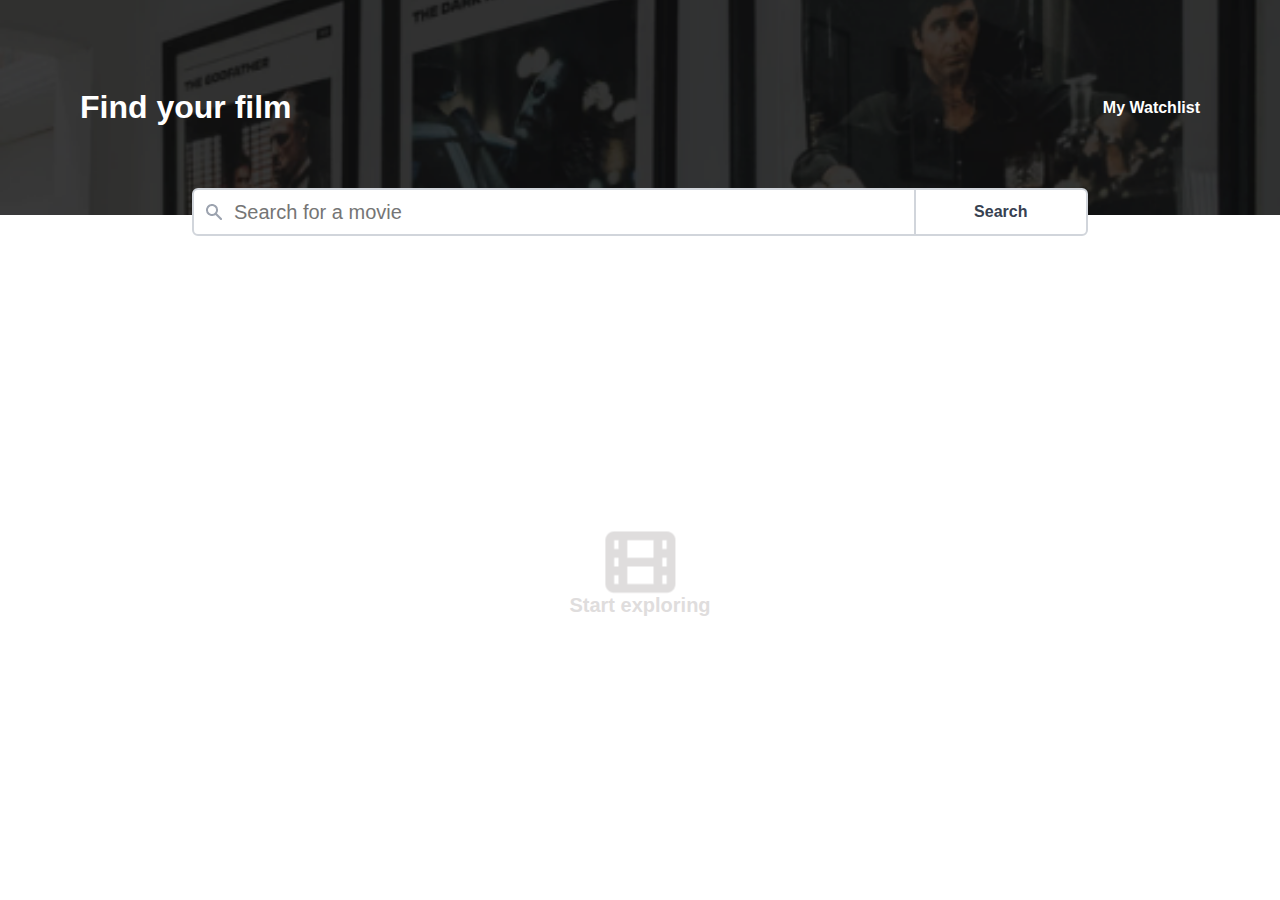
<file: index.html>
<!DOCTYPE html>
<html lang="en">
    <head>
        <meta charset="UTF-8" />
        <meta name="viewport" content="width=device-width, initial-scale=1.0" />
        <link rel="stylesheet" href="./styles.css" />
        <title>Movie Watchlist</title>
    </head>
    <body>
        <!-- Header -->
        <header>
            <h1>Find your film</h1>
            <a href="./watchlist.html"><p>My Watchlist</p></a>
        </header>

        <!-- Search bar -->
        <form class="search-bar">
            <label for="input-box">
                <img
                    src="./img/search-icon.png"
                    alt="Search icon for input box"
                />
            </label>
            <input
                id="input-box"
                type="text"
                placeholder="Search for a movie"
            />
            <button id="search-btn">Search</button>
        </form>

        <!-- Main -->
        <main>
            <section id="movie-section">
                <div class="no-movies-icon" id="no-movies-icon">
                    <img src="./img/movie-icon.png" alt="Movie icon" />
                    <p>Start exploring</p>
                </div>
            </section>
        </main>

        <script src="./index.js"></script>
    </body>
</html>
</file>
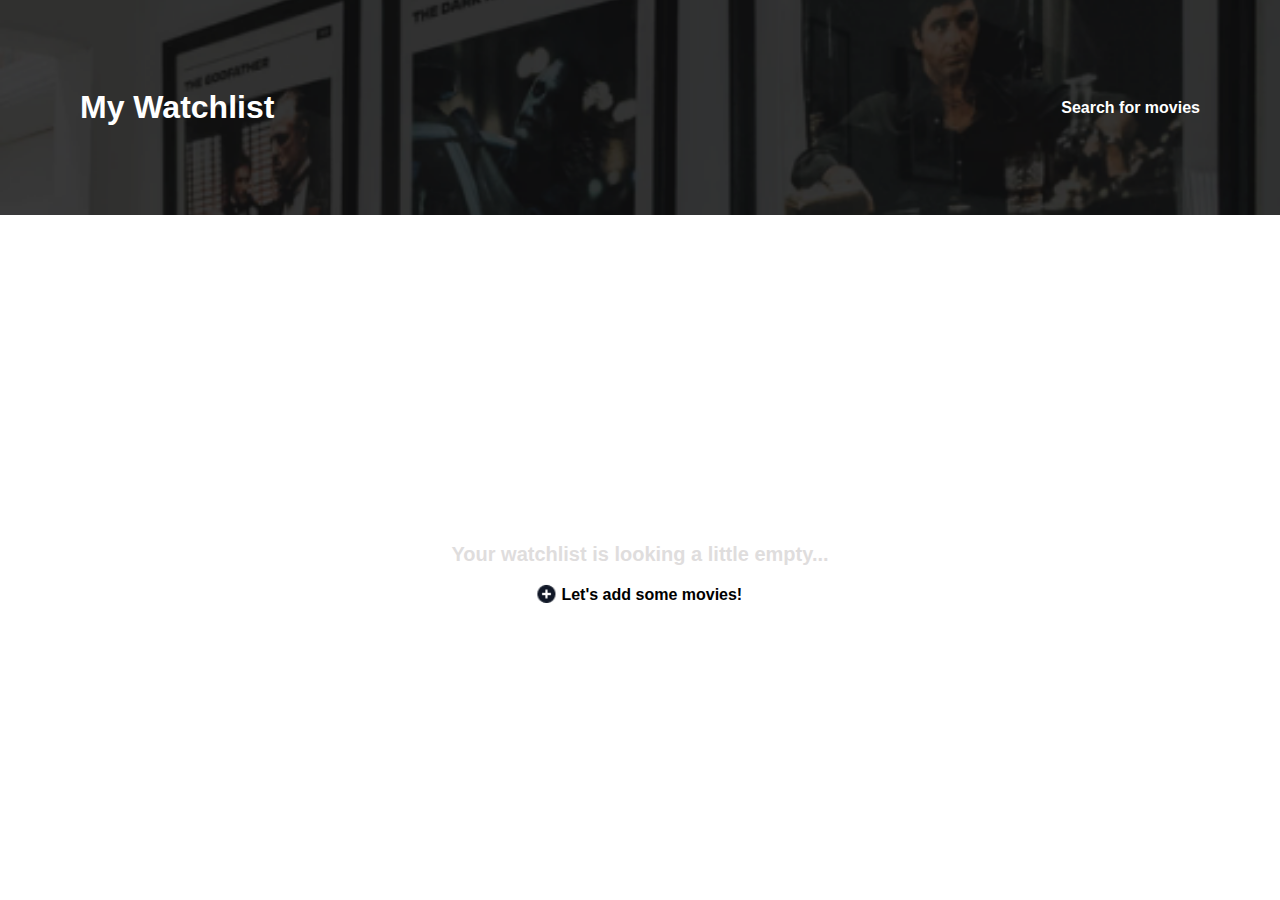
<file: watchlist.html>
<!DOCTYPE html>
<html lang="en">
<head>
    <meta charset="UTF-8">
    <meta name="viewport" content="width=device-width, initial-scale=1.0">
    <link rel="stylesheet" href="./watchlist.css">
    <title>Movie Watchlist | My List</title>
</head>
<body>
    <header>
        <h1>My Watchlist</h1>
        <a href="./index.html"><p>Search for movies</p></a>
    </header>

    <main>
        <section id="movie-section">
            <div class="no-movies" id="no-movies">
                <p>Your watchlist is looking a little empty...</p>
                <a href="./index.html">
                    <img src="./img/add-icon.png" >
                    <p>Let's add some movies!</p>
                </a>
            </div>
        </section>
    </main>

    <script src="./watchlist.js"></script>
</body>
</html>
</file>
<file: styles.css>
* {
    margin: 0;
    padding: 0;
    box-sizing: border-box;
}

body {
    font-family: sans-serif;
    min-height: 100vh;
    display: flex;
    flex-direction: column;
}

header {
    background-color: #0e0e0e;
    width: 100vw;
    height: 215px;
    background-image: url(./img/header-bg.png);
    background-repeat: no-repeat;
    background-size: cover;
    background-position: center;
    color: #ffffff;
    display: flex;
    justify-content: space-between;
    align-items: center;
    padding: 0 5rem;
}

a {
    text-decoration: none;
    color: white;
    position: relative;
    display: inline-block;
    font-weight: bold;
}

a::after {
    content: "";
    position: absolute;
    background-color: white;
    height: 2px;
    width: 0;
    bottom: -7px;
    transition: all 0.3s ease;
}

a:hover::after {
    width: 80%;
}

.search-bar {
    background-color: #ffffff;
    border: 2px solid #d1d5db;
    width: 70vw;
    height: 3rem;
    border-radius: 6px;
    display: grid;
    grid-auto-flow: column;
    grid-template-columns: 40px 4fr 1fr;
    position: absolute;
    top: 188px;
    left: 0;
    right: 0;
    bottom: 0;
    margin: 0 auto;
}

.search-bar label {
    display: flex;
    align-items: center;
    justify-content: center;
}

.search-bar input {
    border: none;
    border-right: 2px solid #d1d5db;
    outline: none;
    background-color: transparent;
    font-size: 1.25rem;
    color: #6b7280;
}

.search-bar button {
    border: none;
    background-color: transparent;
    font-weight: bold;
    color: #374151;
    font-size: 1rem;
    cursor: pointer;
}

.search-bar button:hover,
.search-bar button:active {
    background-color: #cfcfcf;
}

main {
    flex-grow: 1;
    margin: 5rem auto 3rem;
    position: relative;
}

main section {
    width: 80vw;
}

section .no-movies-icon {
    color: #dfdddd;
    font-weight: bold;
    font-size: 1.25rem;
    display: flex;
    flex-direction: column;
    align-items: center;
    position: absolute;
    top: 50%;
    left: 50%;
    transform: translate(-50%, -50%);
}

.movie-card {
    display: flex;
    height: 250px;
    overflow: hidden;
    border-bottom: 2px solid #6b7280;
    padding: 2rem 0;
}

.movie-card:last-child {
    border: none;
}

.movie-card .movie-description {
    display: flex;
    flex-direction: column;
    justify-content: space-around;
    padding: 0 1rem;
    text-align: justify;
}

.movie-description h2 {
    display: inline-block;
}

.runtime {
    color: #0e0e0e;
}

.runtime span {
    margin-right: 1rem;
}

.add-to-watchlist {
    position: relative;
    cursor: pointer;
    padding: 6px;
    border-radius: 4px;
    transition: background-color 0.15s;
}

.add-to-watchlist:hover {
    background-color: #B7BBC3;
}

.add-to-watchlist:active {
    opacity: 0.8;
}

.add-to-watchlist img {
    width: 1.13rem;
    position: relative;
    top: 3px;
}

.add-to-watchlist p {
    display: inline-block;
}

.movie-description > p {
    color: #6b7280;
    line-height: 1.5rem;
}
</file>
<file: watchlist.css>
* {
    margin: 0;
    padding: 0;
    box-sizing: border-box;
}

body {
    font-family: sans-serif;
    min-height: 100vh;
    display: flex;
    flex-direction: column;
}

header {
    background-color: #0e0e0e;
    width: 100vw;
    height: 215px;
    background-image: url(./img/header-bg.png);
    background-repeat: no-repeat;
    background-size: cover;
    background-position: center;
    color: #ffffff;
    display: flex;
    justify-content: space-between;
    align-items: center;
    padding: 0 5rem;
}

a {
    text-decoration: none;
    color: white;
    position: relative;;
    display: inline-block;
    font-weight: bold;
}

a::after {
    content: "";
    position: absolute;
    background-color: white;
    height: 2px;
    width: 0;
    bottom: -7px;
    transition: all 0.3s ease;
}

a:hover::after {
    width: 80%;
}

main {
    flex-grow: 1;
    margin: 5rem auto 3rem;
    position: relative;
}

main section {
    width: 80vw;
}

section .no-movies {
    color: #dfdddd;
    font-weight: bold;
    font-size: 1.25rem;
    display: flex;
    flex-direction: column;
    align-items: center;
    position: absolute;
    top: 50%;
    left: 50%;
    transform: translate(-50%, -50%);
}

.no-movies > a {
    position: relative;
    margin-top: 1rem;
}

.no-movies > a > img {
    width: 1.13rem;
    position: relative;
    top: 3px;
}

.no-movies > a > p {
    display: inline-block;
    color: black;
    font-size: 1rem;
}

.movie-card {
    display: flex;
    height: 250px;
    overflow: hidden;
    border-bottom: 2px solid #6b7280;
    padding: 2rem 0;
}

.movie-card:last-child {
    border: none;
}

.movie-card .movie-description {
    display: flex;
    flex-direction: column;
    justify-content: space-around;
    padding: 0 1rem;
    text-align: justify;
}

.movie-description h2 {
    display: inline-block;
}

.runtime {
    color: #0e0e0e;
}

.runtime span {
    margin-right: 1rem;
}

.add-to-watchlist {
    position: relative;
    cursor: pointer;
    padding: 6px;
    border-radius: 4px;
    transition: background-color 0.15s;
}

.add-to-watchlist:hover {
    background-color: #B7BBC3;
}

.add-to-watchlist:active {
    opacity: 0.8;
}

.add-to-watchlist img {
    width: 1.13rem;
    position: relative;
    top: 3px;
}

.add-to-watchlist p {
    display: inline-block;
}

.movie-description > p {
    color: #6b7280;
    line-height: 1.5rem;
}
</file>
